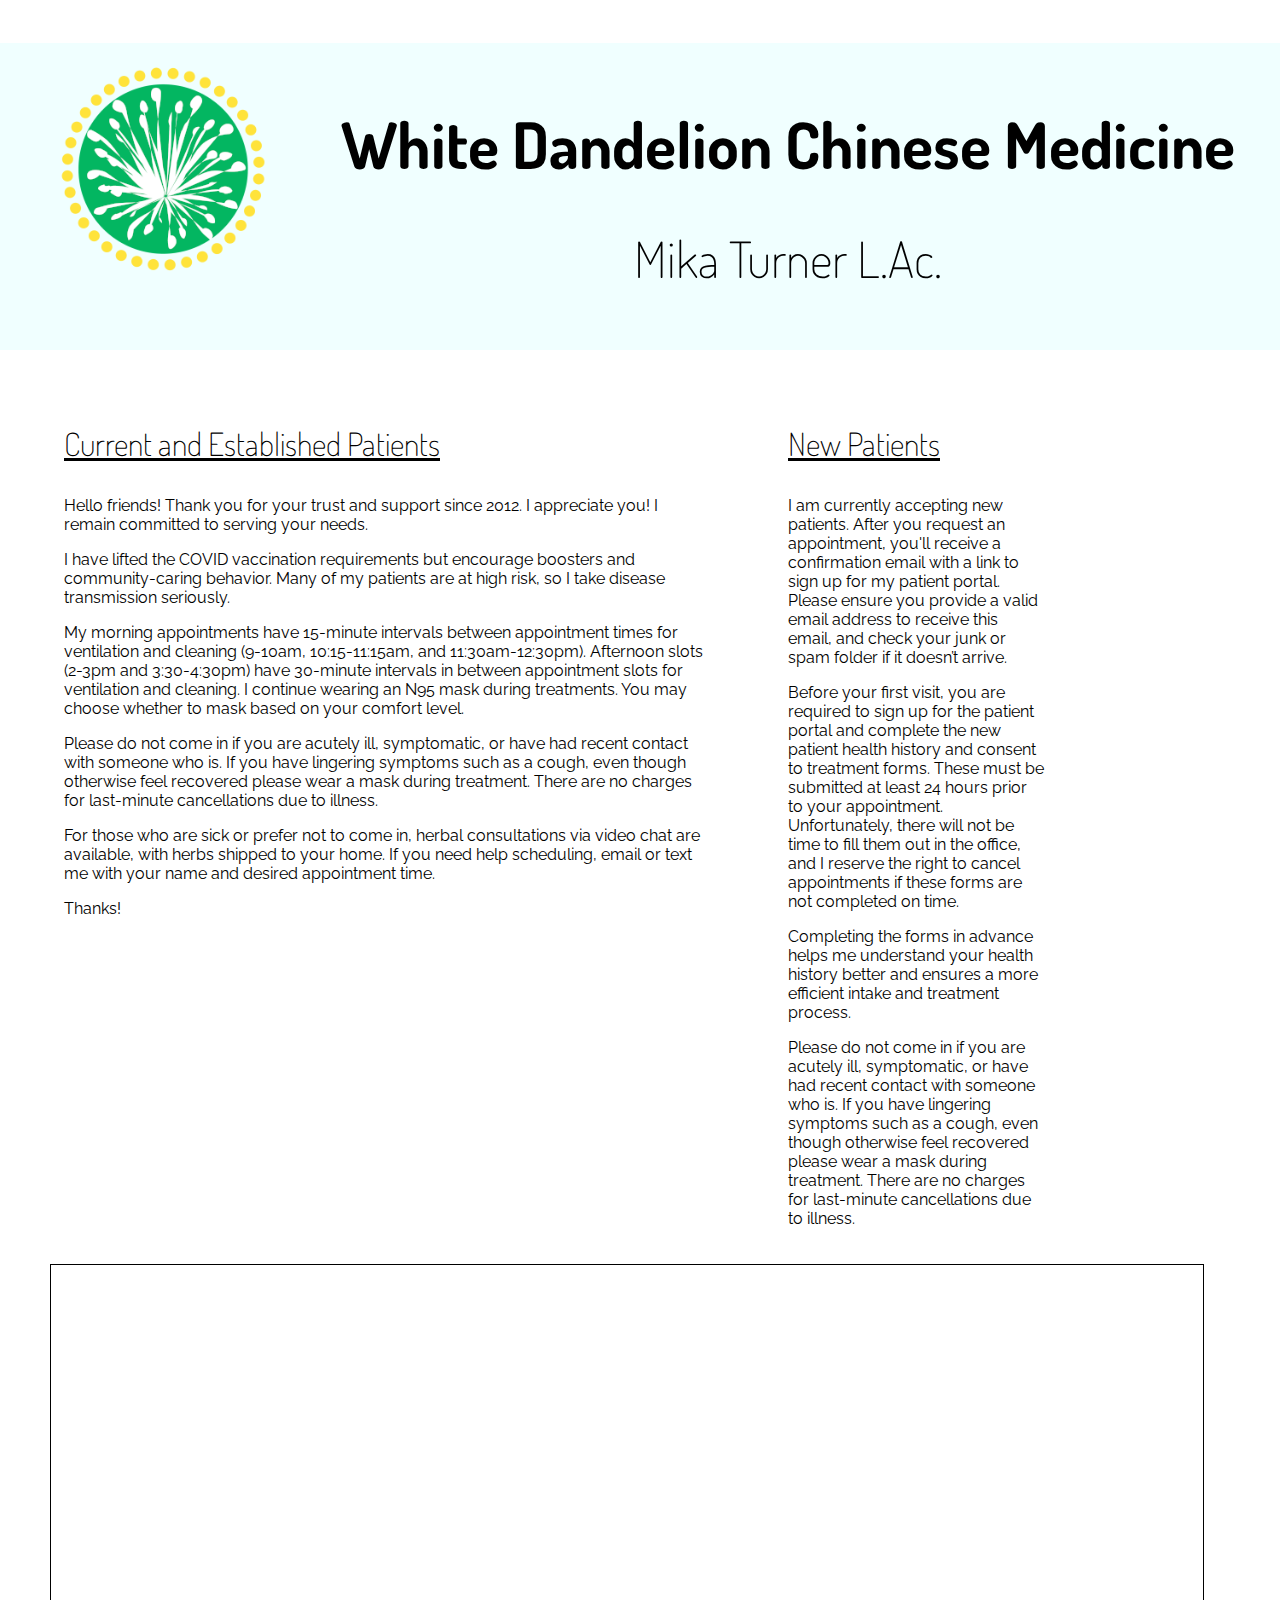
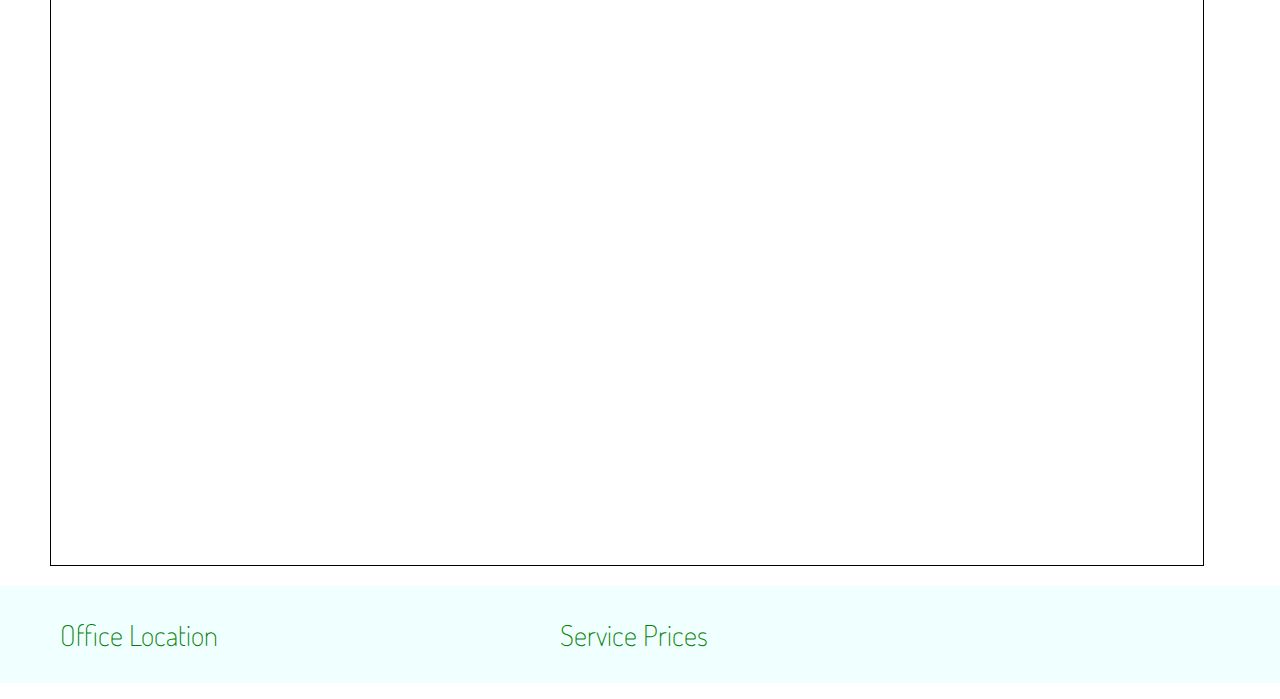
<file: index.html>
<!doctype html>
<html lang="en">
    <head>
        <title>White Dandelion Chinese Medicine: Mika Turner L.Ac.</title>
        <meta charset="utf-8">
        <link rel="stylesheet" href="css/normalize.css">
        <link rel="stylesheet" href="css/main.css">
        <link rel="preconnect" href="https://fonts.gstatic.com">
<link href="https://fonts.googleapis.com/css2?family=Dosis:wght@200;400&family=Raleway&family=Roboto&display=swap" rel="stylesheet">
    </head>
    <header>
        <a href="https://mikaturner.github.io/whitedandelion/"><img src="images/whitedandelionlogo.png" alt="White Dandelion Logo" style="float:left; padding: 20px 0px 0px 40px;"></a>
        <h1>White Dandelion Chinese Medicine</h1>
        <h2>Mika Turner L.Ac.</h2>
    </header>
    <body>
        <div id="current-patients">
           <h3>Current and Established Patients</h3>
           
        <p>Hello friends! Thank you for your trust and support since 2012. I appreciate you! I remain committed to serving your needs.</p>
        
        <p>I have lifted the COVID vaccination requirements but encourage boosters and community-caring behavior. Many of my patients are at high risk, so I take disease transmission seriously.</p>

        <p>My morning appointments have 15-minute intervals between appointment times for ventilation and cleaning (9-10am, 10:15-11:15am, and 11:30am-12:30pm). Afternoon slots (2-3pm and 3:30-4:30pm) have 30-minute intervals in between appointment slots for ventilation and cleaning. I continue wearing an N95 mask during treatments. You may choose whether to mask based on your comfort level.</p>

        <p>Please do not come in if you are acutely ill, symptomatic, or have had recent contact with someone who is. If you have lingering symptoms such as a cough, even though otherwise feel recovered please wear a mask during treatment. There are no charges for last-minute cancellations due to illness.</p>

        <p>For those who are sick or prefer not to come in, herbal consultations via video chat are available, with herbs shipped to your home. If you need help scheduling, email or text me with your name and desired appointment time.</p>

        <p>Thanks!</p>
        </div>
        
        <div id="new-patients">
            <h3>New Patients</h3>
            <p>I am currently accepting new patients. After you request an appointment, you'll receive a confirmation email with a link to sign up for my patient portal. Please ensure you provide a valid email address to receive this email, and check your junk or spam folder if it doesn’t arrive.</p>
            <p>Before your first visit, you are required to sign up for the patient portal and complete the new patient health history and consent to treatment forms. These must be submitted at least 24 hours prior to your appointment. Unfortunately, there will not be time to fill them out in the office, and I reserve the right to cancel appointments if these forms are not completed on time.</p>
            <p>Completing the forms in advance helps me understand your health history better and ensures a more efficient intake and treatment process.</p>
            <p> Please do not come in if you are acutely ill, symptomatic, or have had recent contact with someone who is. If you have lingering symptoms such as a cough, even though otherwise feel recovered please wear a mask during treatment. There are no charges for last-minute cancellations due to illness.</p>
        </div>
       
        <iframe width="90%" height="900px" src="https://ehr.charmtracker.com/publicCal.sas?method=getCal&digest=ddf911f12671f0c33bf643812f32e2cbc7781182e38498acdf60e7783ff731279fac109f10b85efdbe8ece98e97e5d2c" style="overflow:hidden;" frameborder="0"></iframe>
        <footer>
            <ul class="list-inline">
            <li><h4><a href="office_location/index.html">Office Location</a></h4></li>
            <li><h4><a href="prices/index.html">Service Prices</a></h4></li>
            </ul>
            </footer></div>
        
    </body>
</html>
</file>
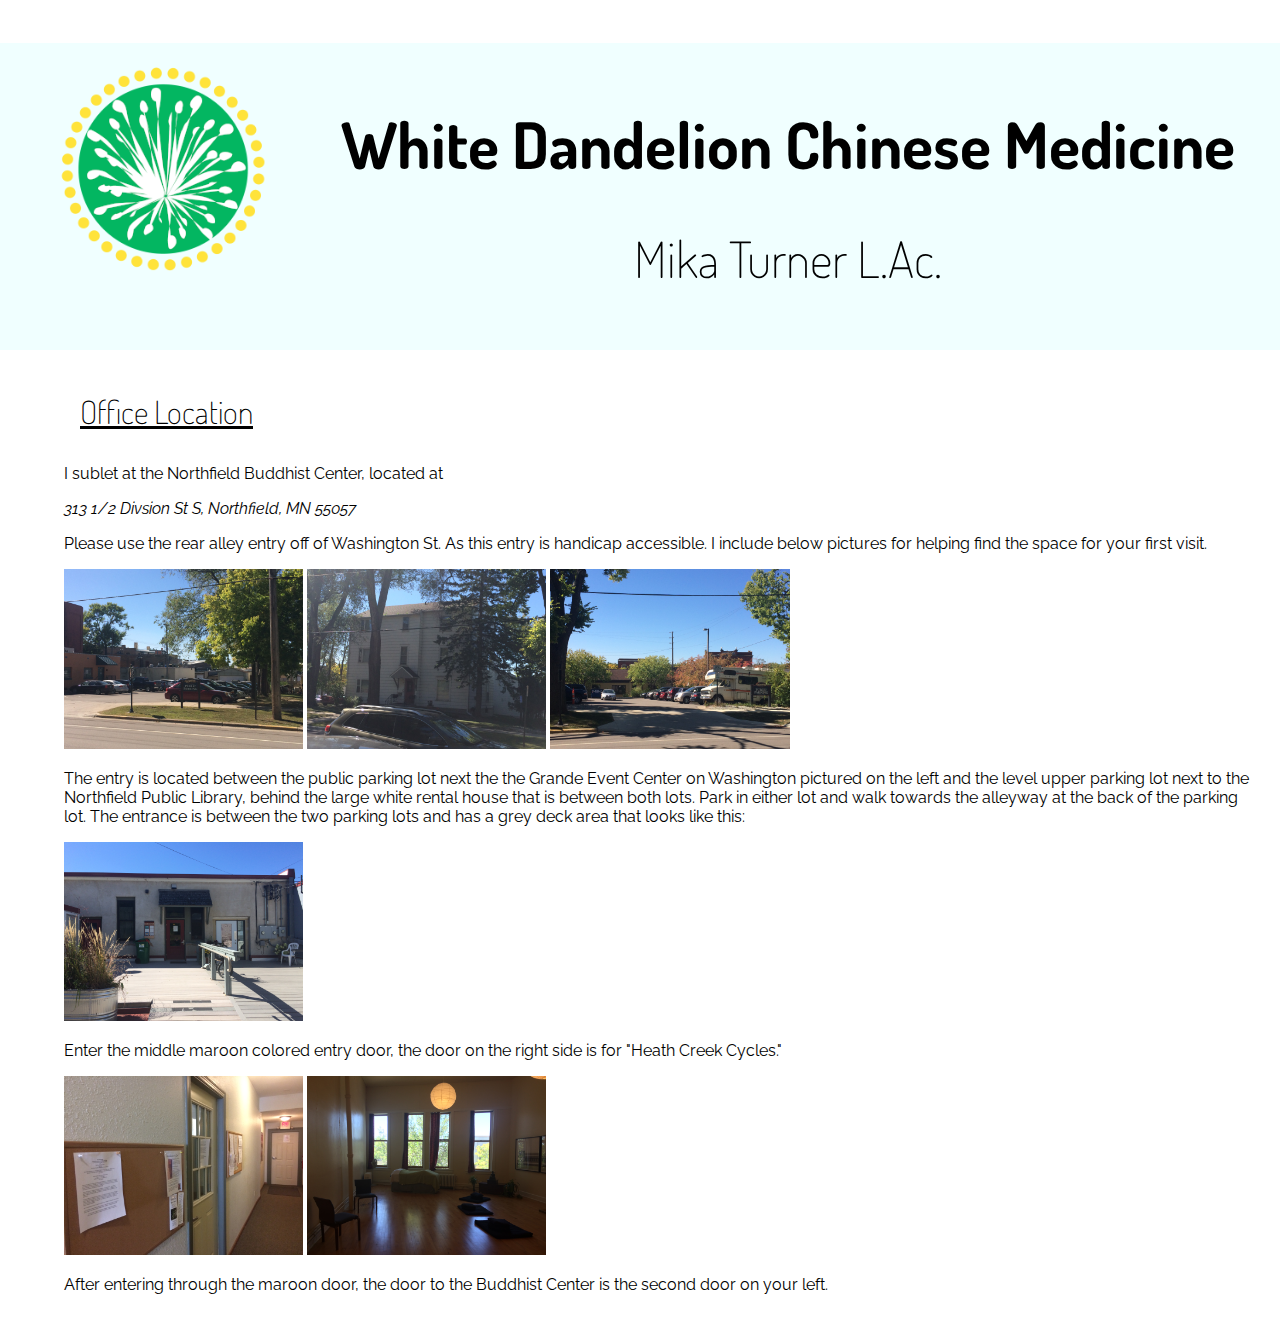
<file: office_location/index.html>
<!doctype html>
<html lang="en">
    <head>
        <title>White Dandelion Chinese Medicine: Mika Turner L.Ac.</title>
        <meta charset="utf-8">
        <link rel="stylesheet" href="../css/normalize.css">
        <link rel="stylesheet" href="../css/main.css">
        <link rel="preconnect" href="https://fonts.gstatic.com">
<link href="https://fonts.googleapis.com/css2?family=Dosis:wght@200;400&family=Raleway&family=Roboto&display=swap" rel="stylesheet">
    </head>
    <header>
        <a href="https://mikaturner.github.io/whitedandelion/"><img src="../images/whitedandelionlogo.png" alt="White Dandelion Logo" style="float:left; padding: 20px 0px 0px 40px;"></a>
        <h1>White Dandelion Chinese Medicine</h1>
        <h2>Mika Turner L.Ac.</h2>
    </header>
    <body>
        <h3 style="padding: 0px 0px 0px 80px;">Office Location</h3>
        <div>
        <p>I sublet at the Northfield Buddhist Center, located at <address>313 1/2 Divsion St S, Northfield, MN 55057</address></p>
        <p>Please use the rear alley entry off of Washington St.  As this entry is handicap accessible.  I include below pictures for helping find the space for your first visit.</p>
        <img src="../images/GrandeParking.JPG" alt="Picture of the public parking lot next to the Grande Event Center.">
        <img src="../images/WhiteApartmentHousing.JPG" alt="Picture of Large White Apartment Building between public parking lots.">
        <img src="../images/LibraryParking.JPG" alt="Picture of the upper public parking lot next to Northfield Library.">
        <p>The entry is located between the public parking lot next the the Grande Event Center on Washington pictured on the left and the level upper parking lot next to the Northfield Public Library, behind the large white rental house that is between both lots.
            Park in either lot and walk towards the alleyway at the back of the parking lot.  The entrance is between the two parking lots and has a grey deck area that looks like this:
        </p>
        <img src="../images/EntryDoor.JPG" alt="Picture of alley entry door.">
        <p>Enter the middle maroon colored entry door, the door on the right side is for "Heath Creek Cycles."</p>
        <img src="../images/IndoorHall.JPG" alt="Entry Door to Buddhist Center inside hallway.">
        <img src="../images/ClinicSpace.JPG" alt="View of Clinic Space.">
        <p>After entering through the maroon door, the door to the Buddhist Center is the second door on your left.</p>

    </body>
</html>
</file>
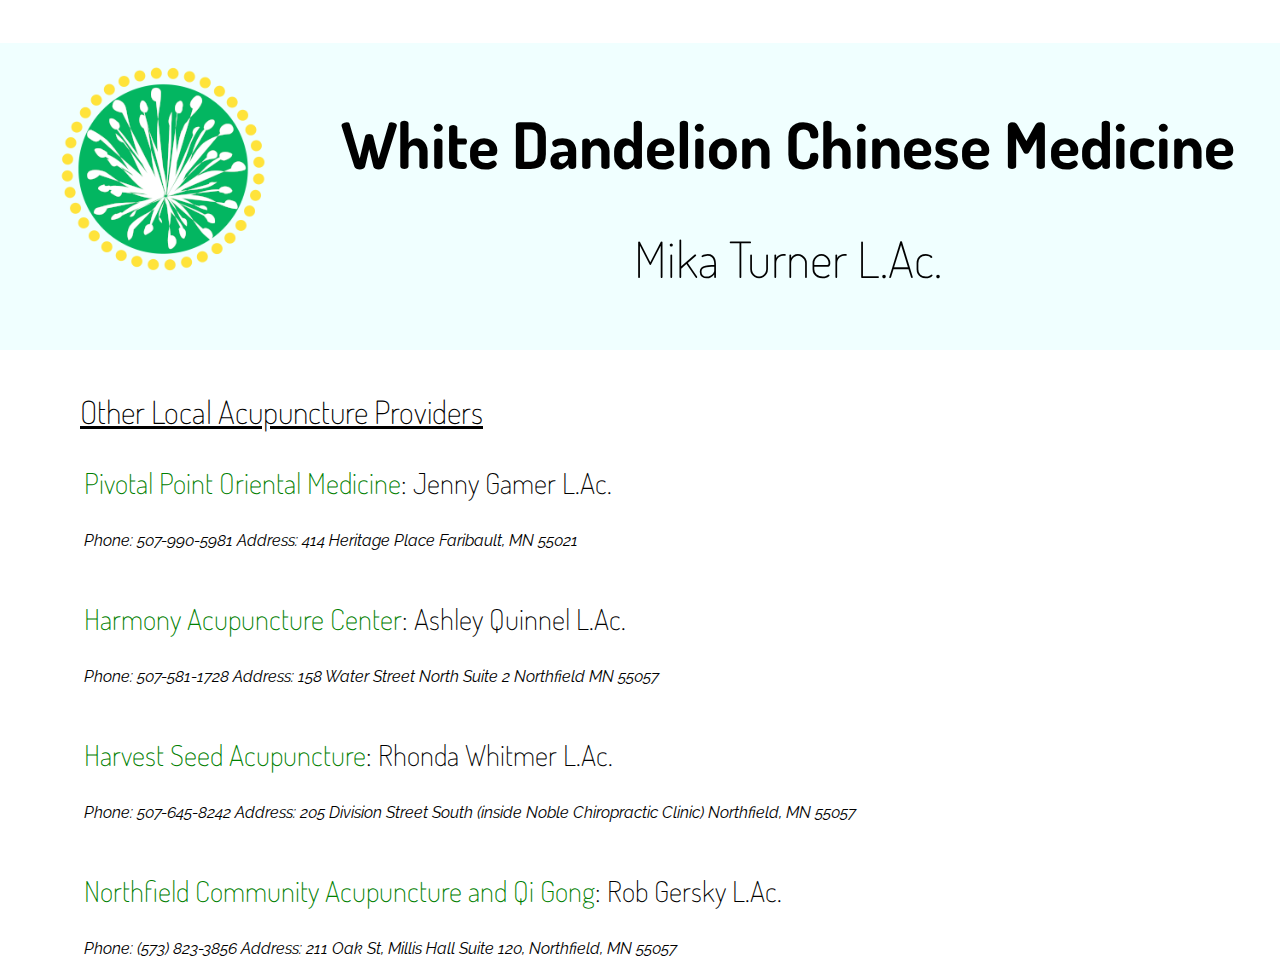
<file: other_practitioners/index.html>
<!doctype html>
<html lang="en">
    <head>
        <title>White Dandelion Chinese Medicine: Mika Turner L.Ac.</title>
        <meta charset="utf-8">
        <link rel="stylesheet" href="../css/normalize.css">
        <link rel="stylesheet" href="../css/main.css">
        <link rel="preconnect" href="https://fonts.gstatic.com">
<link href="https://fonts.googleapis.com/css2?family=Dosis:wght@200;400&family=Raleway&family=Roboto&display=swap" rel="stylesheet">
    </head>
    <header>
        <a href="https://mikaturner.github.io/whitedandelion/"><img src="../images/whitedandelionlogo.png" alt="White Dandelion Logo" style="float:left; padding: 20px 0px 0px 40px;"></a>
        <h1>White Dandelion Chinese Medicine</h1>
        <h2>Mika Turner L.Ac.</h2>
    </header>
    <body>
        <h3 style="padding: 0px 0px 0px 80px;">Other Local Acupuncture Providers</h3>
        <div>
        <h4><a href="http://www.pivotalpointom.com" target="_blank">Pivotal Point Oriental Medicine</a>: Jenny Gamer L.Ac.</h4>
        <address style="padding: 0px 0px 0px 20px;">
            Phone: 507-990-5981
            Address: 414 Heritage Place
            Faribault, MN 55021</address>
        </div>
        <div>
            <h4><a href="https://harmonyacupuncturecenter.com/about" target="_blank">Harmony Acupuncture Center</a>: Ashley Quinnel L.Ac.</h4>
            
            <address style="padding: 0px 0px 0px 20px;">
                Phone: 507-581-1728
                Address: 158 Water Street North
                Suite 2
                Northfield MN 55057
            </address>
        </div>
        <div>
            <h4><a href="https://www.harvestseedacupuncture.com/" target="_blank">Harvest Seed Acupuncture</a>: Rhonda Whitmer L.Ac.</h4>
            
            <address style="padding: 0px 0px 0px 20px;">
                Phone: 507-645-8242
                Address: 205 Division Street South (inside Noble Chiropractic Clinic)
                Northfield, MN 55057
            </address>
        </div>
        <div>
            <h4><a href="https://www.northfieldcaq.com/" target="_blank">Northfield Community Acupuncture and Qi Gong</a>: Rob Gersky L.Ac.</h4>
            
            <address style="padding: 0px 0px 0px 20px;">
                Phone: (573) 823-3856
                Address: 211 Oak St, Millis Hall Suite 120, Northfield, MN 55057
            </address>
        </div>
    </body>
</html>
</file>
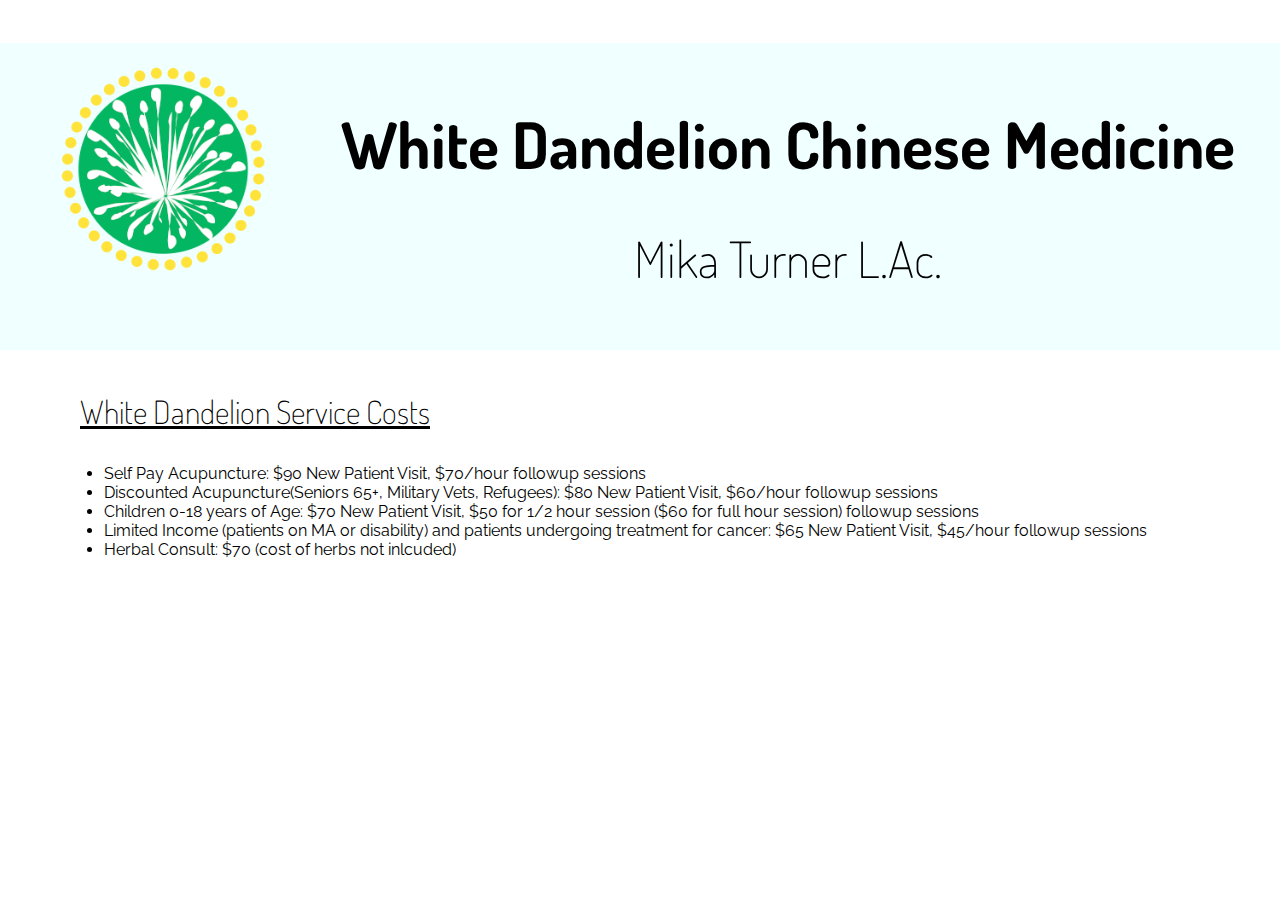
<file: prices/index.html>
<!doctype html>
<html lang="en">
    <head>
        <title>White Dandelion Chinese Medicine: Mika Turner L.Ac.</title>
        <meta charset="utf-8">
        <link rel="stylesheet" href="../css/normalize.css">
        <link rel="stylesheet" href="../css/main.css">
        <link rel="preconnect" href="https://fonts.gstatic.com">
<link href="https://fonts.googleapis.com/css2?family=Dosis:wght@200;400&family=Raleway&family=Roboto&display=swap" rel="stylesheet">
    </head>
   <header>
        <a href="https://mikaturner.github.io/whitedandelion/"><img src="../images/whitedandelionlogo.png" alt="White Dandelion Logo" style="float:left; padding: 20px 0px 0px 40px;"></a>
        <h1>White Dandelion Chinese Medicine</h1>
        <h2>Mika Turner L.Ac.</h2>
    </header>
    <body>
        <h3 style="padding: 0px 0px 0px 80px;">White Dandelion Service Costs</h3>
        <div>
        <ul>
            <li>Self Pay Acupuncture: $90 New Patient Visit, $70/hour followup sessions</li>
            <li>Discounted Acupuncture(Seniors 65+, Military Vets, Refugees): $80 New Patient Visit, $60/hour followup sessions </li>
            <li>Children 0-18 years of Age: $70 New Patient Visit, $50 for 1/2 hour session ($60 for full hour session) followup sessions</li>
            <li>Limited Income (patients on MA or disability) and patients undergoing treatment for cancer: $65 New Patient Visit, $45/hour followup sessions</li>
            <li>Herbal Consult: $70 (cost of herbs not inlcuded)</li>
        </ul>
        </div>
    </body>
</html>
</file>
<file: css/main.css>
img{
    width:20%;
}
header{
    width: 100%;
    background-color:azure;
}
h1 {
    font-family: 'Dosis', sans-serif;
    font-size: 4em;
   
    padding:60px 0px 0px 0px;
    text-align: center;
}
h2{
    font-family: 'Dosis', sans-serif;
    font-weight: 200;
    font-size: 3.125em;
    text-align: center;
    padding: 0px 0px 60px 0px;
}
h3{
    font-family: 'Dosis', sans-serif;
    font-weight: 200;
    font-size: 2em;
    text-align: left;
    text-decoration: underline;
}
h4{
    font-family: 'Dosis', sans-serif;
    font-weight: 200;
    font-size: 1.8em;
    text-align: left;
    margin: 30px 0px 30px 20px;
}
div{
    font-family:'Raleway', sans-serif;
    font-size: 1em;
    padding: 0px 20px 20px 4em;
}
#current-patients{
    float:left;
    width: 50%;
}
#new-patients{
    float:left;
    width: 20%;
}
 .list-inline {
        list-style: none;
        display: flex;
        justify-content:flex-start;
        
}
li {
        flex-basis: 500px;
    }
i{
    color: darkgray;
}
iframe{
    margin: 0px 0px 0px 50px;
    padding: 0px 0px 0px 0px;
    border: 1px solid black;
}
hr{
    width: 95%;
}
a{
    text-decoration: none;
    color: green;
}
footer{
    background-color: azure;
}
</file>
